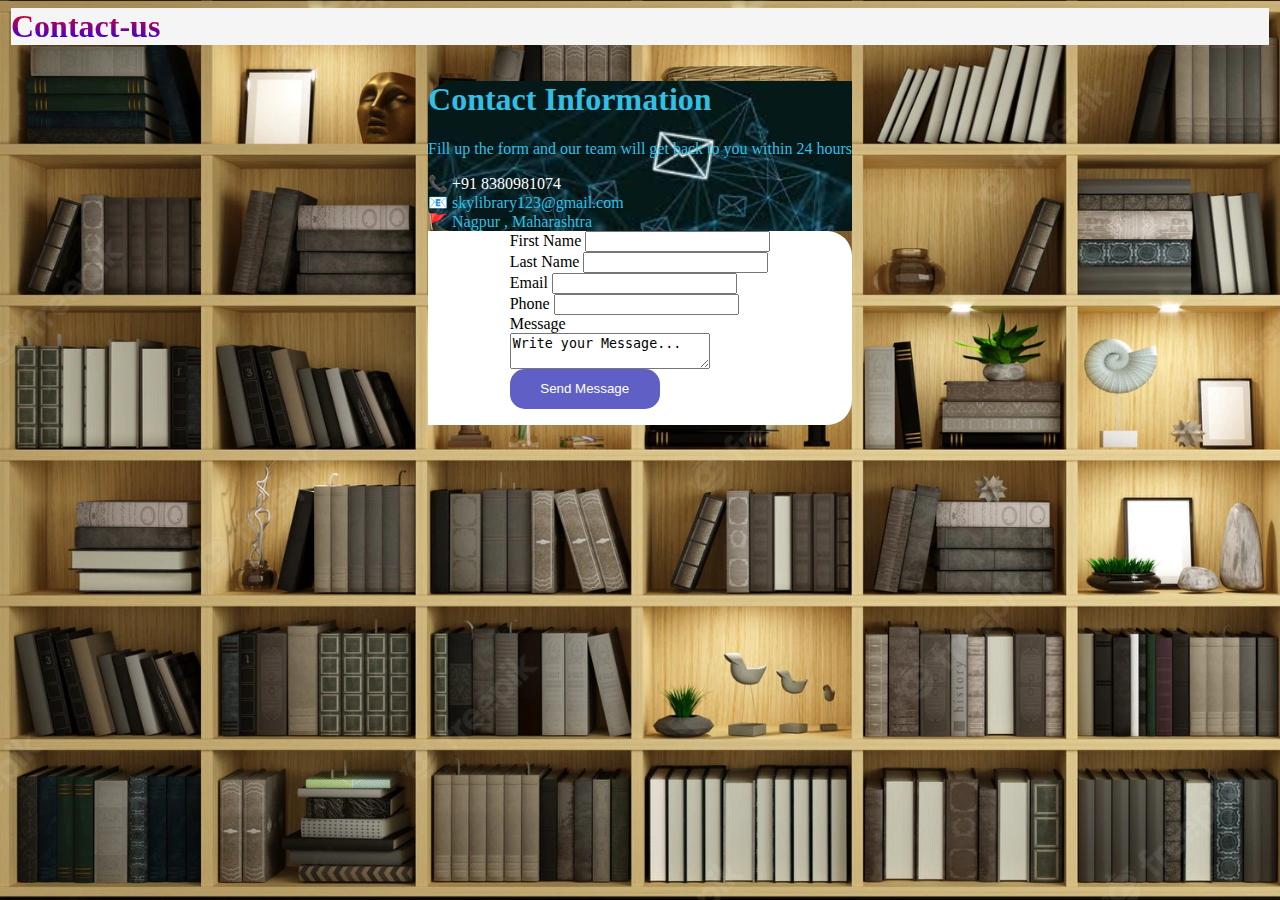
<file: contact.html>
<html>

<head>
    <link rel="stylesheet" href="./css/contact.css">
    <meta charset="utf-8">
    <meta http-equiv="X-UA-Compatible" content="IE=edge">
    <!-- Tell the browser to be responsive to screen width -->
    <meta content="width=device-width, initial-scale=1, maximum-scale=1, user-scalable=no" name="viewport">
    <!-- Bootstrap 3.3.6 -->
    <link rel="stylesheet" href="https://maxcdn.bootstrapcdn.com/bootstrap/4.0.0-beta/css/bootstrap.min.css"
        integrity="sha384-/Y6pD6FV/Vv2HJnA6t+vslU6fwYXjCFtcEpHbNJ0lyAFsXTsjBbfaDjzALeQsN6M" crossorigin="anonymous">
    <!-- Font Awesome -->
    <link rel="stylesheet" href="https://cdnjs.cloudflare.com/ajax/libs/font-awesome/4.5.0/css/font-awesome.min.css">

    <link href="https://fonts.googleapis.com/css?family=Roboto" rel="stylesheet">
</head>
<style>
    body {
        background-color: rgb(224, 215, 204);
        background-image: url("assets/bg-img2.webp");
        background-repeat: no-repeat;
        background-size: cover;
    }
</style>

<body>
    <div class="contact-head-container">
        <h1 class="text-center main-head">Contact-us</h1>
    </div>
    <div class="contact-container">
        <div class="row contact-container-child">

            <div class="con-info container-fluid col-lg-6">
                <h1>Contact Information</h1>
                <p>Fill up the form and our team will get back to you within 24 hours</p>
                <div class="mt-5"><a href="tel:8380981074" class="telle">📞 +91 8380981074</a></div>
                <div class="mt-5">📧 skylibrary123@gmail.com</div>
                <div class="mt-5">🚩 Nagpur , Maharashtra</div>
            </div>
            <div class="col-lg-6 container-fluid con-form">
                <form>
                    <div class="row m-2">
                        <div class="form-group">
                            <label class="form-control-label">First Name</label>
                            <input type="text" class="form-control">
                        </div>
                        <div class="form-group">
                            <label class="form-control-label">Last Name</label>
                            <input type="text" class="form-control" i>
                        </div>

                    </div>
                    <div class="row m-2">
                        <div class="form-group">
                            <label class="form-control-label">Email</label>
                            <input type="email" class="form-control">
                        </div>
                        <div class="form-group">
                            <label class="form-control-label">Phone</label>
                            <input type="tel" class="form-control" i>
                        </div>
                    </div>
                    <div class="form-group">
                        <label class="form-control-label">Message</label><br />
                        <textarea class="form-control contact-message " i>Write your Message...</textarea>
                    </div>
                    <div class="form-group ms-5">
                        <button class="send-msg-btn">Send Message</button>
                    </div>
                </form>
            </div>

        </div>
    </div>
</body>

</html>
</file>
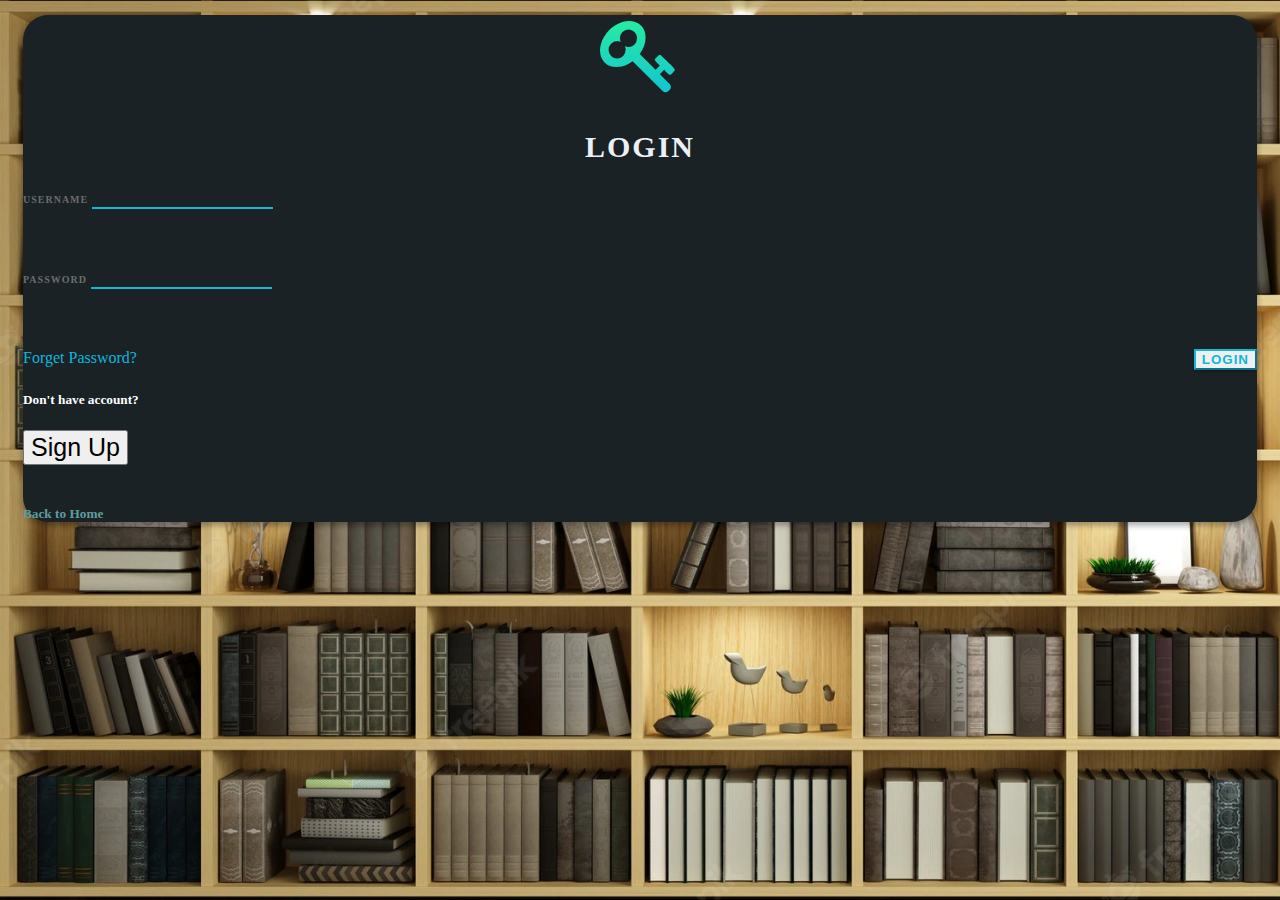
<file: login.html>
<html>

<head>
    <link rel="stylesheet" href="./css/login.css">
    <meta charset="utf-8">
    <meta http-equiv="X-UA-Compatible" content="IE=edge">
    <!-- Tell the browser to be responsive to screen width -->
    <meta content="width=device-width, initial-scale=1, maximum-scale=1, user-scalable=no" name="viewport">
    <!-- Bootstrap 3.3.6 -->
    <link rel="stylesheet" href="https://maxcdn.bootstrapcdn.com/bootstrap/4.0.0-beta/css/bootstrap.min.css"
        integrity="sha384-/Y6pD6FV/Vv2HJnA6t+vslU6fwYXjCFtcEpHbNJ0lyAFsXTsjBbfaDjzALeQsN6M" crossorigin="anonymous">
    <!-- Font Awesome -->
    <link rel="stylesheet" href="https://cdnjs.cloudflare.com/ajax/libs/font-awesome/4.5.0/css/font-awesome.min.css">

    <link href="https://fonts.googleapis.com/css?family=Roboto" rel="stylesheet">
</head>
<style>
    body {
        background-color: rgb(224, 215, 204);
        background-image: url("assets/bg-img2.webp");
        background-repeat: no-repeat;
        background-size: cover;
    }
</style>

<body>
    <div class="container">
        <div class="row">
            <div class="col-lg-3 col-md-2"></div>
            <div class="col-lg-6 col-md-8 login-box">
                <div class="col-lg-12 login-key">
                    <i class="fa fa-key" aria-hidden="true"></i>
                </div>
                <div class="col-lg-12 login-title">
                    LOGIN
                </div>

                <div class="col-lg-12 login-form">
                    <div class="col-lg-12 login-form">
                        <form>
                            <div class="form-group">
                                <label class="form-control-label">USERNAME</label>
                                <input type="text" class="form-control">
                            </div>
                            <div class="form-group">
                                <label class="form-control-label">PASSWORD</label>
                                <input type="password" class="form-control" i>
                            </div>
                            <div class="col-lg-12 loginbttm login-button-container">
                                <div class="forget-password">
                                    <a>Forget Password?</a>
                                </div>
                                <div col-lg-6 login-btm login-button>
                                    <a href="index.html"><button type="button" class="btn btn-outline-primary">LOGIN</button></a>
                                </div>
                            </div>
                            <div>
                                <h5 class="dha">Don't have account?</h5>
                                <button class="btn w-100">
                                    <a href="sign-up.html" class="sign-up">Sign Up</a>
                                </button>
                            </div><br />
                            <a href="index.html" class="back-to-home">
                                <h5 class="text-center">Back to Home</h5>
                            </a>

                        </form>
                    </div>
                </div>
                <div class="col-lg-3 col-md-2"></div>
            </div>
        </div>
</body>

</html>
</file>
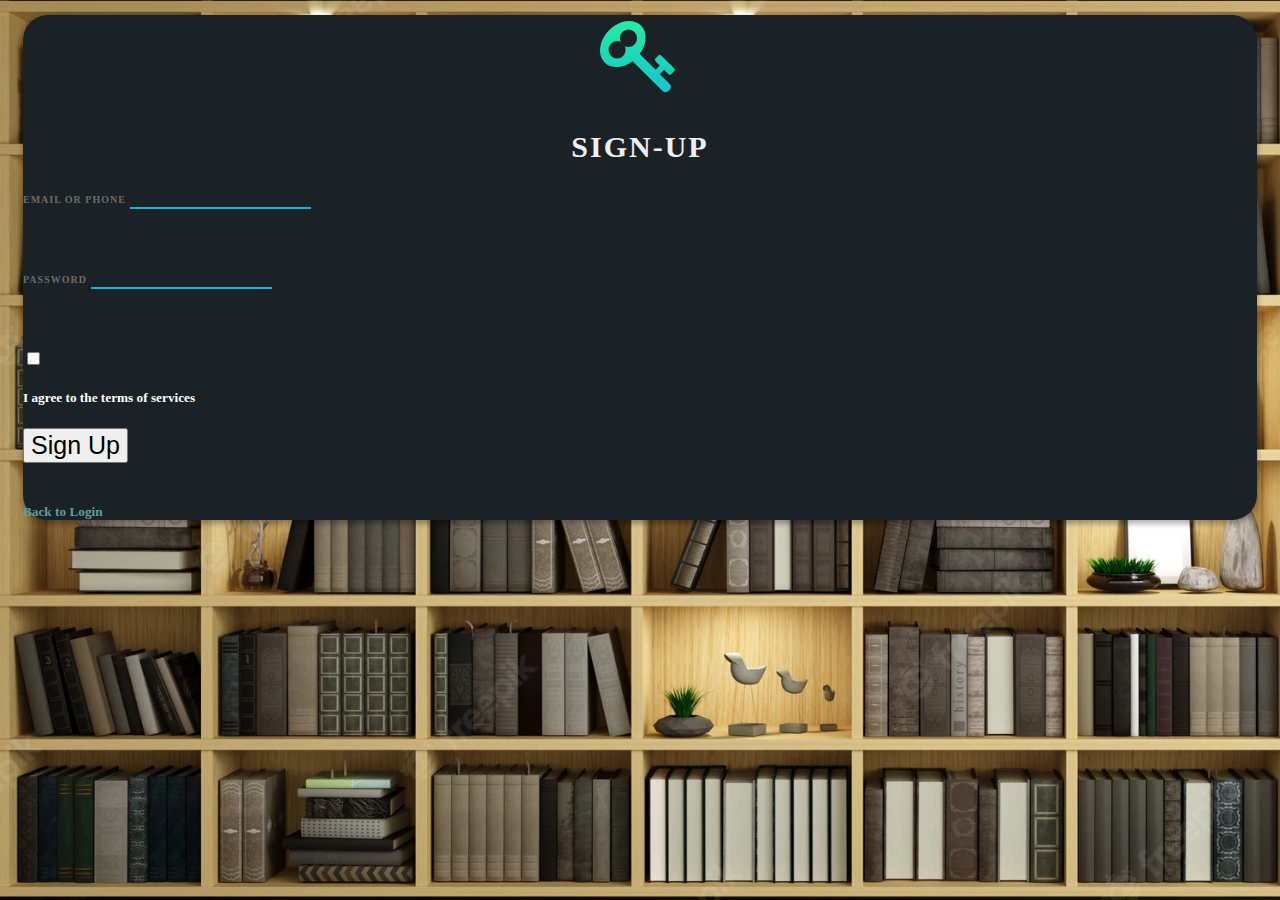
<file: sign-up.html>
<html>

<head>
    <link rel="stylesheet" href="./css/sign-up.css">
    <meta charset="utf-8">
    <meta http-equiv="X-UA-Compatible" content="IE=edge">
    <!-- Tell the browser to be responsive to screen width -->
    <meta content="width=device-width, initial-scale=1, maximum-scale=1, user-scalable=no" name="viewport">
    <!-- Bootstrap 3.3.6 -->
    <link rel="stylesheet" href="https://maxcdn.bootstrapcdn.com/bootstrap/4.0.0-beta/css/bootstrap.min.css"
        integrity="sha384-/Y6pD6FV/Vv2HJnA6t+vslU6fwYXjCFtcEpHbNJ0lyAFsXTsjBbfaDjzALeQsN6M" crossorigin="anonymous">
    <!-- Font Awesome -->
    <link rel="stylesheet" href="https://cdnjs.cloudflare.com/ajax/libs/font-awesome/4.5.0/css/font-awesome.min.css">

    <link href="https://fonts.googleapis.com/css?family=Roboto" rel="stylesheet">
</head>
<style>
    body {
        background-color: rgb(224, 215, 204);
        background-image: url("assets/bg-img2.webp");
        background-repeat: no-repeat;
        background-size: cover;
    }
</style>

<body>
    <div class="container">
        <div class="row">
            <div class="col-lg-3 col-md-2"></div>
            <div class="col-lg-6 col-md-8 login-box">
                <div class="col-lg-12 login-key">
                    <i class="fa fa-key" aria-hidden="true"></i>
                </div>
                <div class="col-lg-12 login-title">
                    SIGN-UP
                </div>

                <div class="col-lg-12 login-form">
                    <div class="col-lg-12 login-form">
                        <form>
                            <div class="form-group">
                                <label class="form-control-label">EMAIL OR PHONE</label>
                                <input type="text" class="form-control">
                            </div>
                            <div class="form-group">
                                <label class="form-control-label">PASSWORD</label>
                                <input type="password" class="form-control" i>
                            </div>
                        
                            <div>
                                <input type="checkbox"><h5 class="checkbox">I agree to the terms of services</h5>
                                <button class="btn w-100">
                                    <a href="login.html" class="sign-up">Sign Up</a>
                                </button>
                            </div><br />
                            <a href="login.html" class="back-to-home">
                                <h5 class="text-center">Back to Login</h5>
                            </a>

                        </form>
                    </div>
                </div>
                <div class="col-lg-3 col-md-2"></div>
            </div>
        </div>
</body>

</html>
</file>
<file: css/contact.css>
.contact-head-container
{
    background-color: whitesmoke;
    margin: 3px;
}
.main-head
{
    margin-bottom: 15px;
    color: rgb(245, 250, 249);
    background: -webkit-linear-gradient(rgb(248, 3, 3), rgb(25, 0, 252));
    -webkit-background-clip: text;
    -webkit-text-fill-color: transparent;
}
.telle
{
    text-decoration: none;
    color: white;
    cursor: pointer;
}
.contact-container
{
    display: flex;
    justify-content: center;
}
.contact-container-child
{
    border-radius: 20px;
    height: 500px;
}
.con-info
{
    border-radius: 25px 0px 0px 25px;
    background-image: url("/assets/contact.jpg");
    background-repeat: no-repeat;
    background-size: cover;
    color:rgb(49, 191, 227);
}
.con-form
{
    display: flex;
    justify-content: center;
    border-radius: 0px 25px 25px 0px;
    background-color: white;
}
.input-box
{
    border: none;
}
.contact-message
{
    width: 200px;
}
.send-msg-btn
{
    border: none;
    border-radius: 15px;
    width: 150px;
    height: 40px;
    padding: 5px;
    background-color: rgb(95, 95, 197);
    color: white;
}
</file>
<file: css/login.css>
.login-box {
  margin-top: 75px;
  height: auto;
  background: #1a2226;
  text-align: center;
  box-shadow: 0 3px 6px rgba(0, 0, 0, 0.16), 0 3px 6px rgba(0, 0, 0, 0.23);
  border-radius: 25px;
  margin: 15px;
}
.login-key {
  height: 100px;
  font-size: 80px;
  line-height: 100px;
  background: -webkit-linear-gradient(#27ef9f, #0db8de);
  -webkit-background-clip: text;
  -webkit-text-fill-color: transparent;
}

.login-title {
  margin-top: 15px;
  text-align: center;
  font-size: 30px;
  letter-spacing: 2px;
  margin-top: 15px;
  font-weight: bold;
  color: #ecf0f5;
}

.login-form {
  margin-top: 25px;
  text-align: left;
}

input[type="text"] {
  background-color: #1a2226;
  border: none;
  border-bottom: 2px solid #0db8de;
  border-top: 0px;
  border-radius: 0px;
  font-weight: bold;
  outline: 0;
  margin-bottom: 20px;
  padding-left: 0px;
  color: #ecf0f5;
}

input[type="password"] {
  background-color: #1a2226;
  border: none;
  border-bottom: 2px solid #0db8de;
  border-top: 0px;
  border-radius: 0px;
  font-weight: bold;
  outline: 0;
  padding-left: 0px;
  margin-bottom: 20px;
  color: #ecf0f5;
}

.form-group {
  margin-bottom: 40px;
  outline: 0px;
}

.form-control:focus {
  border-color: inherit;
  -webkit-box-shadow: none;
  box-shadow: none;
  border-bottom: 2px solid #0db8de;
  outline: 0;
  background-color: #1a2226;
  color: #ecf0f5;
}

input:focus {
  outline: none;
  box-shadow: 0 0 0;
}

label {
  margin-bottom: 0px;
}

.form-control-label {
  font-size: 10px;
  color: #6c6c6c;
  font-weight: bold;
  letter-spacing: 1px;
}

.btn-outline-primary {
  border-color: #0db8de;
  color: #0db8de;
  border-radius: 0px;
  font-weight: bold;
  letter-spacing: 1px;
  box-shadow: 0 1px 3px rgba(0, 0, 0, 0.12), 0 1px 2px rgba(0, 0, 0, 0.24);
}

.btn-outline-primary:hover {
  background-color: #0db8de;
  right: 0px;
}

.login-btm {
  float: left;
}

.login-button-container
{
    display: flex;
    justify-content: space-between;
}
.login-button {
  padding-right: 0px;
  text-align: right;
  margin-bottom: 25px;
}
.forget-password
{
    color: #0db8de;
    cursor: pointer;
}
.dha
{
    color: white;
}
.sign-up
{
  text-decoration: none;
  font-size: 25px;
  color: black;
}
.back-to-home
{
  color: cadetblue;
  text-decoration: none;
}
.login-text {
  text-align: left;
  padding-left: 0px;
  color: #a2a4a4;
}

.loginbttm {
  padding: 0px;
}
</file>
<file: css/sign-up.css>
.login-box {
    margin-top: 75px;
    height: auto;
    background: #1a2226;
    text-align: center;
    box-shadow: 0 3px 6px rgba(0, 0, 0, 0.16), 0 3px 6px rgba(0, 0, 0, 0.23);
    border-radius: 25px;
    margin: 15px;
  }
  .login-key {
    height: 100px;
    font-size: 80px;
    line-height: 100px;
    background: -webkit-linear-gradient(#27ef9f, #0db8de);
    -webkit-background-clip: text;
    -webkit-text-fill-color: transparent;
  }
  .checkbox
  {
    color: white;
  }
  .login-title {
    margin-top: 15px;
    text-align: center;
    font-size: 30px;
    letter-spacing: 2px;
    margin-top: 15px;
    font-weight: bold;
    color: #ecf0f5;
  }
  
  .login-form {
    margin-top: 25px;
    text-align: left;
  }
  
  input[type="text"] {
    background-color: #1a2226;
    border: none;
    border-bottom: 2px solid #0db8de;
    border-top: 0px;
    border-radius: 0px;
    font-weight: bold;
    outline: 0;
    margin-bottom: 20px;
    padding-left: 0px;
    color: #ecf0f5;
  }
  
  input[type="password"] {
    background-color: #1a2226;
    border: none;
    border-bottom: 2px solid #0db8de;
    border-top: 0px;
    border-radius: 0px;
    font-weight: bold;
    outline: 0;
    padding-left: 0px;
    margin-bottom: 20px;
    color: #ecf0f5;
  }
  
  .form-group {
    margin-bottom: 40px;
    outline: 0px;
  }
  
  .form-control:focus {
    border-color: inherit;
    -webkit-box-shadow: none;
    box-shadow: none;
    border-bottom: 2px solid #0db8de;
    outline: 0;
    background-color: #1a2226;
    color: #ecf0f5;
  }
  
  input:focus {
    outline: none;
    box-shadow: 0 0 0;
  }
  
  label {
    margin-bottom: 0px;
  }
  
  .form-control-label {
    font-size: 10px;
    color: #6c6c6c;
    font-weight: bold;
    letter-spacing: 1px;
  }
  
  .btn-outline-primary {
    border-color: #0db8de;
    color: #0db8de;
    border-radius: 0px;
    font-weight: bold;
    letter-spacing: 1px;
    box-shadow: 0 1px 3px rgba(0, 0, 0, 0.12), 0 1px 2px rgba(0, 0, 0, 0.24);
  }
  
  .btn-outline-primary:hover {
    background-color: #0db8de;
    right: 0px;
  }
  
  .login-btm {
    float: left;
  }
  
  .login-button-container
  {
      display: flex;
      justify-content: space-between;
  }
  .login-button {
    padding-right: 0px;
    text-align: right;
    margin-bottom: 25px;
  }
  .forget-password
  {
      color: #0db8de;
      cursor: pointer;
  }
  .dha
  {
      color: white;
  }
  .sign-up
  {
    text-decoration: none;
    font-size: 25px;
    color: black;
  }
  .back-to-home
  {
    color: cadetblue;
    text-decoration: none;
  }
  .login-text {
    text-align: left;
    padding-left: 0px;
    color: #a2a4a4;
  }
  
  .loginbttm {
    padding: 0px;
  }
</file>
